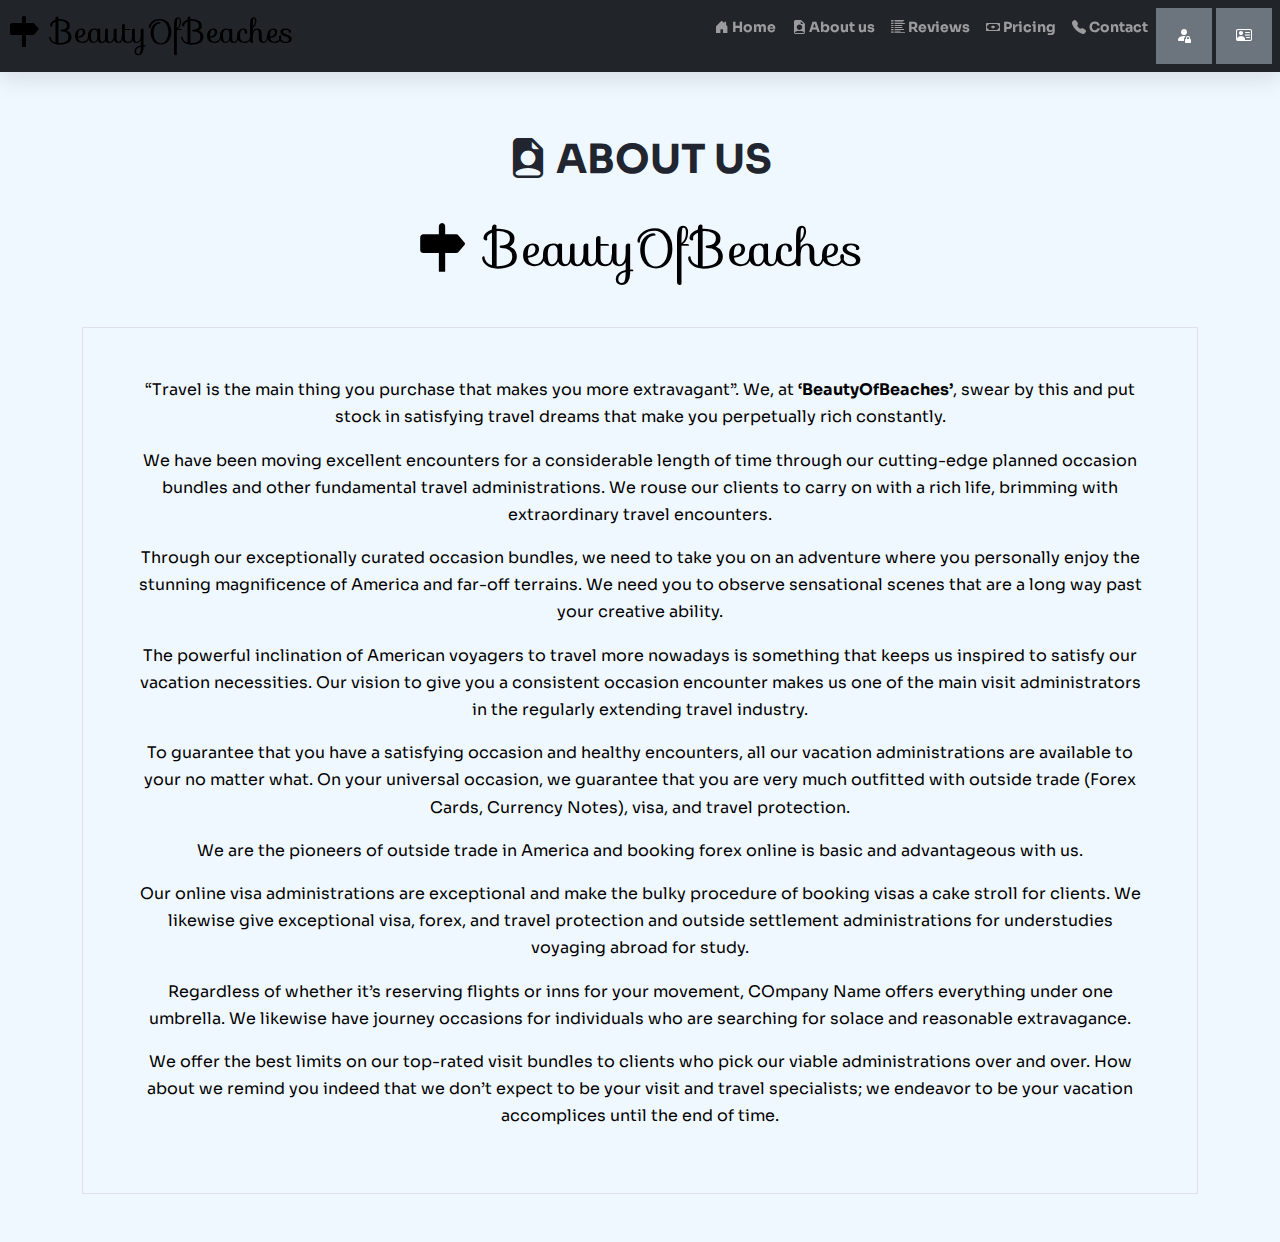
<file: about us.html>
<!DOCTYPE html>
<html lang="en">

<head>
  <meta charset="UTF-8">
  <meta http-equiv="X-UA-Compatible" content="IE=edge">
  <meta name="viewport" content="width=device-width, initial-scale=1.0">
  <!-- BOOTSTARP CDN -->
  <link href="https://cdn.jsdelivr.net/npm/bootstrap@5.1.3/dist/css/bootstrap.min.css" rel="stylesheet">
  <!-- BOOTSTRAP ICON CDN -->
  <link rel="stylesheet" href="https://cdn.jsdelivr.net/npm/bootstrap-icons@1.10.2/font/bootstrap-icons.css">
  <!-- EXTERNAL CSS LINK -->
  <link rel="stylesheet" href="css/style.css">
  <!-- GOOGLE FONT CSS LINK -->
  <link rel="stylesheet"
    href="https://fonts.googleapis.com/css?family=Sofia&effect=neon|outline|emboss|shadow-multiple">
  <title>Aboutus/Beautyofbeaches</title>
  <style>
    body {
      background-color: aliceblue;
    }

    h3 {
      font-family: "Sofia", sans-serif;
      color: black;
    }
    p{
      color: rgb(0, 0, 0);
    }
  </style>
</head>

<body>
  <!--================ Navbar ============-->
<nav class="navbar fixed-top navbar-expand-lg navbar-dark bg-dark p-md-2">
<a class="navbar-brand" href="index.html">
<h3 class="font-effect-emboss"><i class="bi bi-signpost-fill"></i> BeautyOfBeaches</h3>
</a>
<button class="navbar-toggler" type="button" data-bs-toggle="collapse" data-bs-target="#navbarNav"
aria-controls="navbarNav" aria-expanded="false" aria-label="Toggle navigation">
<span class="navbar-toggler-icon"></span>
</button>
<div class="collapse navbar-collapse" id="navbarNav">
<div class="mx-auto"></div>
<ul class="navbar-nav">
<li class="nav-item">
<a class="nav-link " href="index.html"> <i class="bi bi-house-door-fill"></i> Home</a>
</li>
<li class="nav-item">
<a class="nav-link" href="about us.html"> <i class="bi bi-file-earmark-person-fill"></i> About us</a>
</li>

<li class="nav-item ">
<a class="nav-link " href="#" > <i class="bi bi-list-columns-reverse"></i>
  Reviews
</a>

</li>
<li class="nav-item">
<a class="nav-link " href="#"> <i class="bi bi-cash"></i> Pricing</a>
</li>
<li class="nav-item">
<a class="nav-link " href="#"> <i class="bi bi-telephone-fill"></i> Contact</a>
</li>
<li>

  <button type="button" class="btn btn-secondary"><i class="bi bi-person-fill-lock"></i> </button>
  <button type="button" class="btn btn-secondary"><i class="bi bi-person-vcard"></i> </button>

</li>
</div>
</ul>
</div>
</div>

</nav>
  <!--==================== Navbar end ====================-->

  <br><br><br><br><br>

<!-- main content area -->
  <h1 class="font-weight-bold" style="text-align: center;"><i class="bi bi-file-earmark-person-fill"></i> ABOUT US</h1><br>
  <h3 class="font-effect-emboss" style="color:black ; text-align: center; font-size: 50px;"><i class="bi bi-signpost-fill"></i>
    BeautyOfBeaches </h3>
  <div class="container my-5 d-grid gap-5">
    <div class="p-5 border dark">
      <P style="text-align: center;">“Travel is the main thing you purchase that makes you more extravagant”. We, at
        <strong>‘BeautyOfBeaches’</strong>, swear by this and put stock in satisfying travel dreams that make you perpetually rich
        constantly.</P>
      <P style="text-align: center;">We have been moving excellent encounters for a considerable length of time through
        our cutting-edge planned occasion bundles and other fundamental travel administrations. We rouse our clients to
        carry on with a rich life, brimming with extraordinary travel encounters.</P>
      <P style="text-align: center;">Through our exceptionally curated occasion bundles, we need to take you on an
        adventure where you personally enjoy the stunning magnificence of America and far-off terrains. We need you to
        observe sensational scenes that are a long way past your creative ability.</P>
      <P style="text-align: center;">The powerful inclination of American voyagers to travel more nowadays is something
        that keeps us inspired to satisfy our vacation necessities. Our vision to give you a consistent occasion
        encounter makes us one of the main visit administrators in the regularly extending travel industry.</P>
      <P style="text-align: center;">To guarantee that you have a satisfying occasion and healthy encounters, all our
        vacation administrations are available to your no matter what. On your universal occasion, we guarantee that you
        are very much outfitted with outside trade (Forex Cards, Currency Notes), visa, and travel protection.</P>
      <P style="text-align: center;">We are the pioneers of outside trade in America and booking forex online is basic
        and advantageous with us.</P>
      <P style="text-align: center;">Our online visa administrations are exceptional and make the bulky procedure of
        booking visas a cake stroll for clients. We likewise give exceptional visa, forex, and travel protection and
        outside settlement administrations for understudies voyaging abroad for study.</P>
      <P style="text-align: center;">Regardless of whether it’s reserving flights or inns for your movement, COmpany
        Name offers everything under one umbrella. We likewise have journey occasions for individuals who are searching
        for solace and reasonable extravagance.</P>
      <P style="text-align: center;">We offer the best limits on our top-rated visit bundles to clients who pick our
        viable administrations over and over. How about we remind you indeed that we don’t expect to be your visit and
        travel specialists; we endeavor to be your vacation accomplices until the end of time.</P>



    </div>
  </div>
  </div>
  <!-- end content area -->
  <script src="https://cdn.jsdelivr.net/npm/bootstrap@5.1.3/dist/js/bootstrap.bundle.min.js"></script>
</body>

</html>
</file>
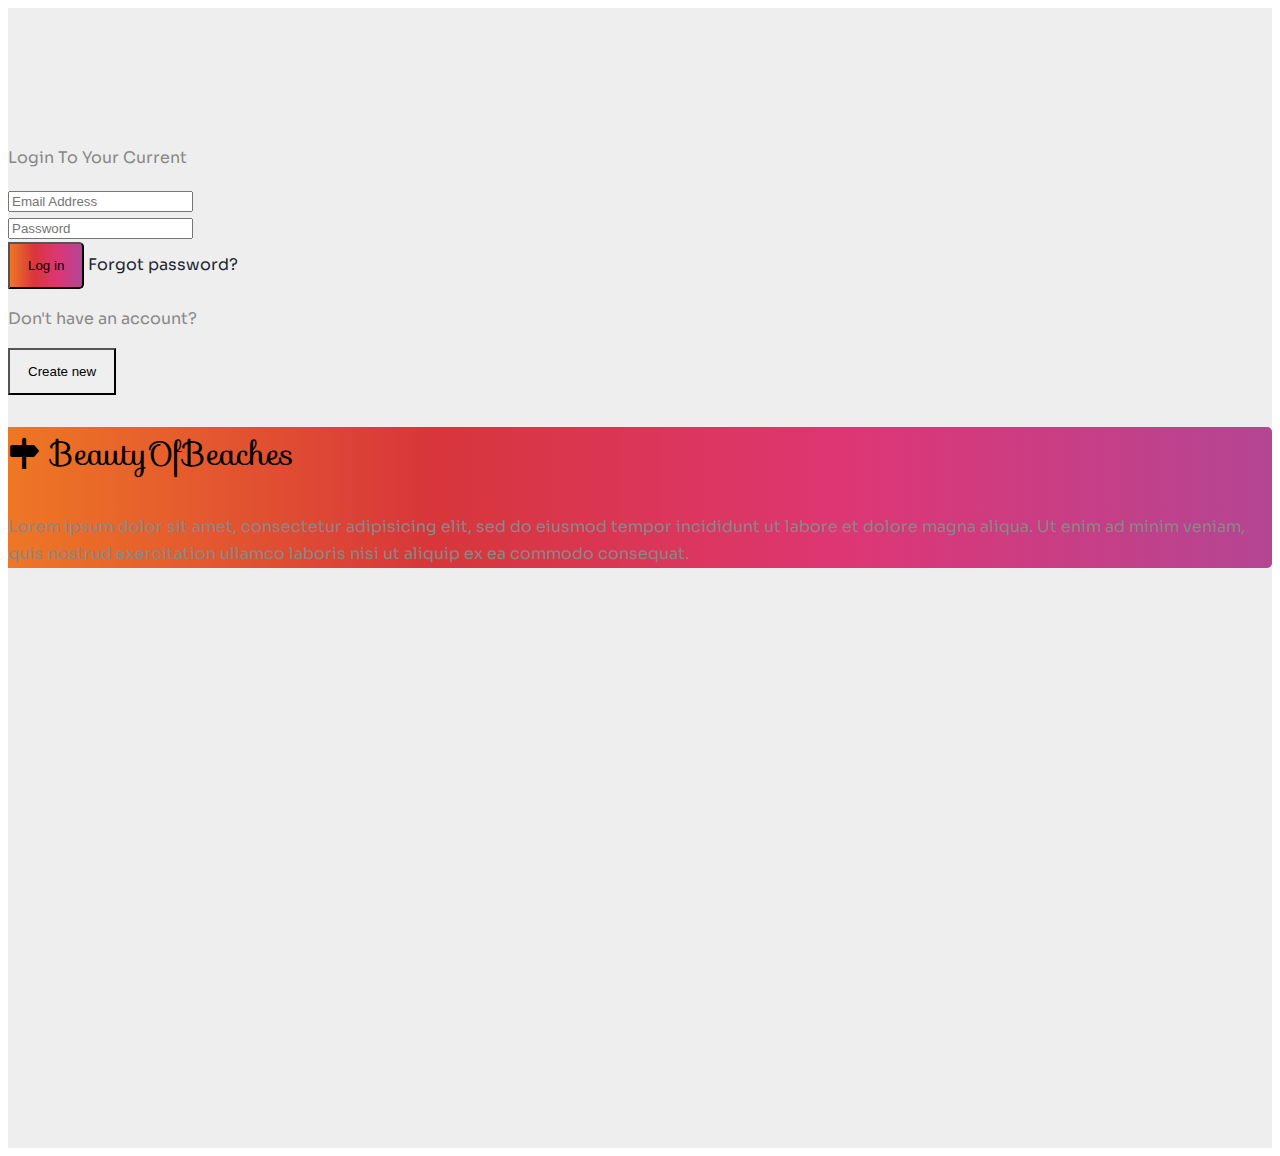
<file: login page.html>
<!DOCTYPE html>
<html lang="en">
<head>
    <meta charset="UTF-8">
    <meta http-equiv="X-UA-Compatible" content="IE=edge">
    <meta name="viewport" content="width=device-width, initial-scale=1.0">
    <title>login page </title>
    <link rel="stylesheet" href="css/style.css">
    <link href="https://cdn.jsdelivr.net/npm/bootstrap@5.1.3/dist/css/bootstrap.min.css" rel="stylesheet" integrity="sha384-1BmE4kWBq78iYhFldvKuhfTAU6auU8tT94WrHftjDbrCEXSU1oBoqyl2QvZ6jIW3" crossorigin="anonymous">
    <link rel="stylesheet"
        href="https://fonts.googleapis.com/css?family=Sofia&effect=neon|outline|emboss|shadow-multiple">
        <link rel="stylesheet" href="https://cdn.jsdelivr.net/npm/bootstrap-icons@1.10.2/font/bootstrap-icons.css">
        <style>
          h3 {
    font-family: "Sofia", sans-serif;
    color: black;
  }
        </style>
</head>
<body>
    <section class="h-100 gradient-form" style="background-color: #eee;">
        <div class="container py-5 h-100">
          <div class="row d-flex justify-content-center align-items-center h-100">
            <div class="col-xl-10">
              <div class="card rounded-3 text-black">
                <div class="row g-0">
                  <div class="col-lg-6">
                    <div class="card-body p-md-5 mx-md-4">
      
                      <div class="text-center">
    
    
                        
                        
                  </div>
     
                  <form role="form" onsubmit="signIn(e);" autocomplete="off">
                    <P>Login To Your Current</P>
                    <div class="form-group">
                        <input type="email" name="email" id="email" placeholder="Email Address" required>
                    </div>
                    <div class="form-group">
                        <input type="password" name="pwd" id="pwd" placeholder="Password" required>
                        </div>
      
                        <div class="text-center pt-1 mb-5 pb-1">
                          <button class="btn btn-primary btn-block fa-lg gradient-custom-2 mb-3" type="button">Log
                            in</button>
                          <a class="text-muted" href="#!">Forgot password?</a>
                        </div>
      
                        <div class="d-flex align-items-center justify-content-center pb-4">
                          <p class="mb-0 me-2">Don't have an account?</p>
                          <button type="button" class="btn btn-outline-danger">Create new</button>
                        </div>
      
                      </form>
      
                    </div>
                  </div>
                  <div class="col-lg-6 d-flex align-items-center gradient-custom-2">
                    <div class="text-white px-3 py-4 p-md-5 mx-md-4">
                      <h3 class="font-effect-emboss mb-4" style="color: black;"><i class="bi bi-signpost-fill"></i> BeautyOfBeaches </h3>
                      <p class="small mb-0">Lorem ipsum dolor sit amet, consectetur adipisicing elit, sed do eiusmod
                        tempor incididunt ut labore et dolore magna aliqua. Ut enim ad minim veniam, quis nostrud
                        exercitation ullamco laboris nisi ut aliquip ex ea commodo consequat.</p>
                    </div>
                  </div>
                </div>
              </div>
            </div>
          </div>
        </div>
      </section>
      <script src="https://cdn.jsdelivr.net/npm/bootstrap@5.1.3/dist/js/bootstrap.bundle.min.js" integrity="sha384-ka7Sk0Gln4gmtz2MlQnikT1wXgYsOg+OMhuP+IlRH9sENBO0LRn5q+8nbTov4+1p" crossorigin="anonymous"></script>
      <script src="js/script.js"></script>
</body>
</html>
</file>
<file: css/style.css>
/* Font link */
@import url('https://fonts.googleapis.com/css2?family=Sora:wght@400;700&display=swap');

.banner-image {
    background: rgba(0, 0, 0, 0.7) url('../img/background.jpg\(1\).jpg');
    background-size: cover;
    background-blend-mode: darken;
    background-repeat: no-repeat;
    background-position-x: center;
}

h3 {
    font-family: "Sofia", sans-serif;
    font-weight: 100;
    font-size: 32px;
}

.feeedback {
    background: rgba(0, 0, 0, 0.7) url('../img/feedback.jpg');
    background-size: cover;
    background-blend-mode: darken;
    background-repeat: no-repeat;
    background-position-x: center;

}





















/*------------------- Loader start--------------------- */
.loader-container{
    width: 100%;
    height: 100%;
    background-color: black;
    position: fixed;
    display: flex;
    align-items: center;
    justify-content: center;
}
.loader{
    width: 50px;
    height: 50px;
    border: 5px solid;
    color: #3498db;
    border-radius: 50%;
    border-top-color: transparent;
    animation: loader 1.2s linear infinite;
}
@keyframes loader{
    25%{
        color: #2ecc71;
    }
    50%{
        color: #f1c40f;
    }
    75%{
        color: #e74c3c;
    }
    to{
        transform: rotate(360deg);
    }
}
/*------------ loader ends------------- */
/*------------- some given colors---------------- */
:root {
    --primary: #0d6efd;
    --dark: #21252f;
    --body: #888;
    --white: #ffffff;
    --box-shadow: 0 8px 22px rgba(0,0,0,0.1);
}
/*------------- some given colors---------------- */

/*--------------- button hover effect start---------------- */
.btn-secondary:hover {
    background-color: rgb(130, 0, 0);
    border-radius: 10px;
    transition: 1ms; 
}
/*----------------------- button end----------------------- */

body {
    font-family: "Sora", sans-serif;
    line-height: 1.7;
    color: var(--body);
}



h1,h2,h4,h5,h6,
.display-4 {
    color: var(--dark);
    font-weight: 700;
}
h3 {
    font-family: "Sofia", sans-serif;
    color: black;
  }

a {
    color: var(--dark);
    text-decoration: none;
}

img {
    width: 100%;
}

.navbar {
    box-shadow: var(--box-shadow);
}


.navbar .nav-link {
    font-size: 14px;
    font-weight: 700;
}


.btn {
    padding: 14px 18px;
    border-width: 2px;
    border-radius: 0;
}

/*====================> TRENDING CARDS <========================*/

section {
    padding-top: 120px;
    padding-bottom: 120px;
}

.card-effect {
    box-shadow: var(--box-shadow);
    background-color: var(--white);
    padding: 25px;
    transition: all 0.35s ease;
}

.card-effect:hover {
    box-shadow: none;
    transform: translateY(5px);
}

.iconbox {
    width: 54px;
    height: 54px;
    display: flex;
    align-items: center;
    justify-content: center;
    background-color: lightsalmon;
    color: var(--white);
    font-size: 32px;
    border-radius: 100px;
    flex: none;
}

/*=====================> SERVICE <======================*/
.service {
    position: relative;
    z-index: 2;
    overflow: hidden;
}

.service::after {
    content: '';
    width: 100%;
    height: 100%;
    position: absolute;
    top: -100%;
    left: 0;
    background-color: rgba(0, 0, 0, 0.8);
    z-index: -1;
    opacity: 0;
    transition: all 0.4s ease;
}


.service:hover .iconbox {
    background-color: var(--white);
    color: var(--primary);
}

.service:hover h5,
.service:hover p {
    color: var(--white);;
}

.service:hover::after {
    opacity: 1;
    top: 0;
}

.col-img {
    background-image: url(../img/about.jpg);
    background-position: center;
    background-size: cover;
    min-height: 500px;
}

.project {
    position: relative;
    overflow: hidden;
    height: 250px;
    width: 100%;
}

.project .overlay {
    position: absolute;
    top: 0;
    left: 0;
    width: 100%;
    height: 100%;
    background-color: rgba(21, 20, 51, 0.8);
    padding: 30px;
    display: flex;
    align-items: flex-end;
    transition: all 0.4s ease;
    opacity: 0;
}

.project img {
    transition: all 0.4s ease;   
}

.project:hover .overlay{
    opacity: 1;
}

.project:hover img {
    transform: scale(1.1);
}

/*================ pricing ==================*/
.pricing i {
    font-size: 20px;
    color: var(--primary);
}

.pricing ul li {
    margin-top: 8px;
}

.team-member img {
    width: 125px;
    height: 125px;
    border-radius: 100px;
}

/*=============== DESIGN A SOCIAL ICON ================== */
.social-icons {
    display: flex;
    justify-content: center;
}
.social-icons a {
    width: 34px;
    height: 34px;
    background-color: var(--primary);
    border-radius: 2px solid var(--primary);
    color: var(--white);
    display: flex;
    justify-content: center;
    align-items: center;
    border-radius: 100px;
    margin-left: 5px;
    transition: all 0.4s ease;
    border: 2px solid var(--primary);
}

.social-icons a:hover {
    color: var(--primary);
    background-color: transparent;
    border-color: var(--primarys);
}

.gradient-custom-2 {
    /* fallback for old browsers */
    background: #fccb90;
    
    /* Chrome 10-25, Safari 5.1-6 */
    background: -webkit-linear-gradient(to right, #ee7724, #d8363a, #dd3675, #b44593);
    
    /* W3C, IE 10+/ Edge, Firefox 16+, Chrome 26+, Opera 12+, Safari 7+ */
    background: linear-gradient(to right, #ee7724, #d8363a, #dd3675, #b44593);
    }
    
    @media (min-width: 768px) {
    .gradient-form {
    height: 100vh !important;
    }
    }
    @media (min-width: 769px) {
    .gradient-custom-2 {
    border-top-right-radius: .3rem;
    border-bottom-right-radius: .3rem;
    }
    }


form input.form-control {
    height: 56px;
}

form .form-control {
    border: transparent;
    border-radius: 0;
    background-color: rgba(0,0,0,0.02);
}
.news{width: 100%;
    background-color: rgb(0, 0, 0);
    color: aliceblue;
}
.news-scroll a{text-decoration: none;
}

/* =====GALLERY IMAGE======== */
.img-gallery{
    text-transform: capitalize;
    transition:all .2s cubic-bezier(.34,1.12,.68,1.31);
}
.gallery{
    min-height: 100vh;
    background: #eee;
    padding-bottom: 100px;
}
.gallery .controls{
    display: flex;
    align-items: center;
    justify-content: center;
    flex-wrap: wrap;
    padding: 20px 0;
    list-style: none;
}
.img-gallery .gallery .controls .buttons{
    height: 40px;
    width: 140px;
    background: #fff;
    color: #666;
    font-size: 20px;
    line-height: 40px;
    cursor: pointer;
    margin: 20px;
    box-shadow: 0 3px 5px rgba(0, 0, 0, .3);
    text-align: center;
}
.gallery .controls .buttons.active{
    background: coral;
    color: #fff;

}
.image-container{
    display: flex;
    align-items: center;
    justify-content: center;
    flex-wrap: wrap;
}
.image{
    height: 250px;
    width: 350px;
    overflow: hidden;
    border: 15px solid #fff;
    box-shadow: 0 3px 5px rgba(0, 0, 0, .3);
    margin: 20px;
}
.image img{
    width: 100%;
    height: 100%;
    object-fit: cover;

}
.image:hover img{
    transform: scale(1.4);
}
/*===========> TEAM ===================*/
.profile{
    margin-top: 50px;
}
.our-team{
    text-align: center;
    position: relative;
    color: #fff;
}
.our-team img{
    width: 100%;
    height: 40vh;
}
.our-team .content{
    background: rgba(0, 0, 0, 0.3);
    position: absolute;
    width: 100%;
    height: 100%;
    left: 0;
    top: 0;
    text-align: center;
    padding-top: 30%;
    transform: perspective(400px) rotateX(-90deg);
    transform-origin: center top 0;
    transition: all 0.5s ease 0s;
    opacity: 0;
}
.our-team:hover .content,
.our-team.active .content{
    opacity: 1;
    transform: perspective(400px) rotateX(0deg);
}
.our-team .content .title{
    margin: 0 0 10px;
    display: block;
    font-size: 25px;
    font-weight: 600;
}
.our-team .content .post{
    margin: 0 0 25px;
    display: block;
    font-size: 15px;
}
.our-team .social{
    margin: 0;
    padding: 0;
    list-style: none;
}
.our-team .social li{
    display: inline-block;
}
.our-team .social li a{
    display: block;
    color: #fff;
    font-size: 20px;
    height: 40px;
    width: 40px;
    line-height: 40px;
    border-radius: 0;
    margin-right: 5px;
    transition: all 0.5s ease 0s;
    position: relative;
    text-decoration: none;
}
.our-team .social li a:hover,
.our-team.active .social li a{
    border-radius: 50%;
    text-decoration: none;
}
@media screen and (max-width:990px){
    .our-team{
        margin-bottom: 30px;
    }
}
/*=============== owl carousal slide =============*/
@import url('https://fonts.googleapis.com/css2?family=Noto+Sans+HK&display=swap');

.slider {
  margin-bottom: 30px;
  position: relative;
}
.slider .owl-item.active.center .slider-card {
  transform: scale(1.15);
  opacity: 1;
  background: #ff9966; /* fallback for old browsers */
  background: -webkit-linear-gradient(to bottom, #ff5e62, #ff9966); /* Chrome 10-25, Safari 5.1-6 */
  background: linear-gradient(to bottom, #ff5e62, #ff9966); /* W3C, IE 10+/ Edge, Firefox 16+, Chrome 26+, Opera 12+, Safari 7+ */
  color: #fff;
}
.slider-card {
  background: #fff;
  padding: 0px 0px;
  margin: 50px 15px 90px 15px;
  border-radius: 5px;
  box-shadow: 0 15px 45px -20px rgb(0 0 0 / 73%);
  transform: scale(0.9);
  opacity: 0.5;
  transition: all 0.3s;
}
.slider-card img {
    height:13rem;
    width:13rem;
    border-radius: 50%;
    object-fit: cover;
    margin-bottom: 1rem;
}
.owl-nav .owl-prev {
  position: absolute;
  top: calc(50% - 25px);
  left: 0;
  opacity: 1;
  font-size: 30px !important;
  z-index: 1;
}
.owl-nav .owl-next {
  position: absolute;
  top: calc(50% - 25px);
  right: 0;
  opacity: 1;
  font-size: 30px !important;
  z-index: 1;
}
.owl-dots {
  text-align: center;
}
.owl-dots .owl-dot {
  height: 10px;
  width: 10px;
  border-radius: 10px;
  background: #ccc !important;
  margin-left: 3px;
  margin-right: 3px;
  outline: none;
}
.owl-dots .owl-dot.active {
  background: #f44336 !important;
}

/*==================== Footer ==================*/
.footer-top {
    padding-top: 90px;
    padding-bottom: 90px;
    background-color: var(--dark);
}

.footer-top a {
    color: var(--body);
}

.footer-top a:hover {
    color: var(--white);
}

.footer-bottom {
    background-color: #242933;
}
/* client view */
.project{
    margin: 100px 0;
}
.project h1,.views, .k{
    font-size: 2rem;
    text-align: center;
    display: inline;
}
/* client view */
.img-gallery{
    text-transform: capitalize;
    transition:all .2s cubic-bezier(.34,1.12,.68,1.31);
}
.gallery{
    min-height: 100vh;
    background: #eee;
    padding-bottom: 100px;
}
.gallery .controls{
    display: flex;
    align-items: center;
    justify-content: center;
    flex-wrap: wrap;
    padding: 20px 0;
    list-style: none;
}
.img-gallery .gallery .controls .buttons{
    height: 40px;
    width: 140px;
    background: #fff;
    color: #666;
    font-size: 20px;
    line-height: 40px;
    cursor: pointer;
    margin: 20px;
    box-shadow: 0 3px 5px rgba(0, 0, 0, .3);
    text-align: center;
}
.gallery .controls .buttons.active{
    background: coral;
    color: #fff;

}
.image-container{
    display: flex;
    align-items: center;
    justify-content: center;
    flex-wrap: wrap;
}
.image{
    height: 250px;
    width: 350px;
    overflow: hidden;
    border: 15px solid #fff;
    box-shadow: 0 3px 5px rgba(0, 0, 0, .3);
    margin: 20px;
}
.image img{
    width: 100%;
    height: 100%;
    object-fit: cover;

}
.image:hover img{
    transform: scale(1.4);
}
</file>
